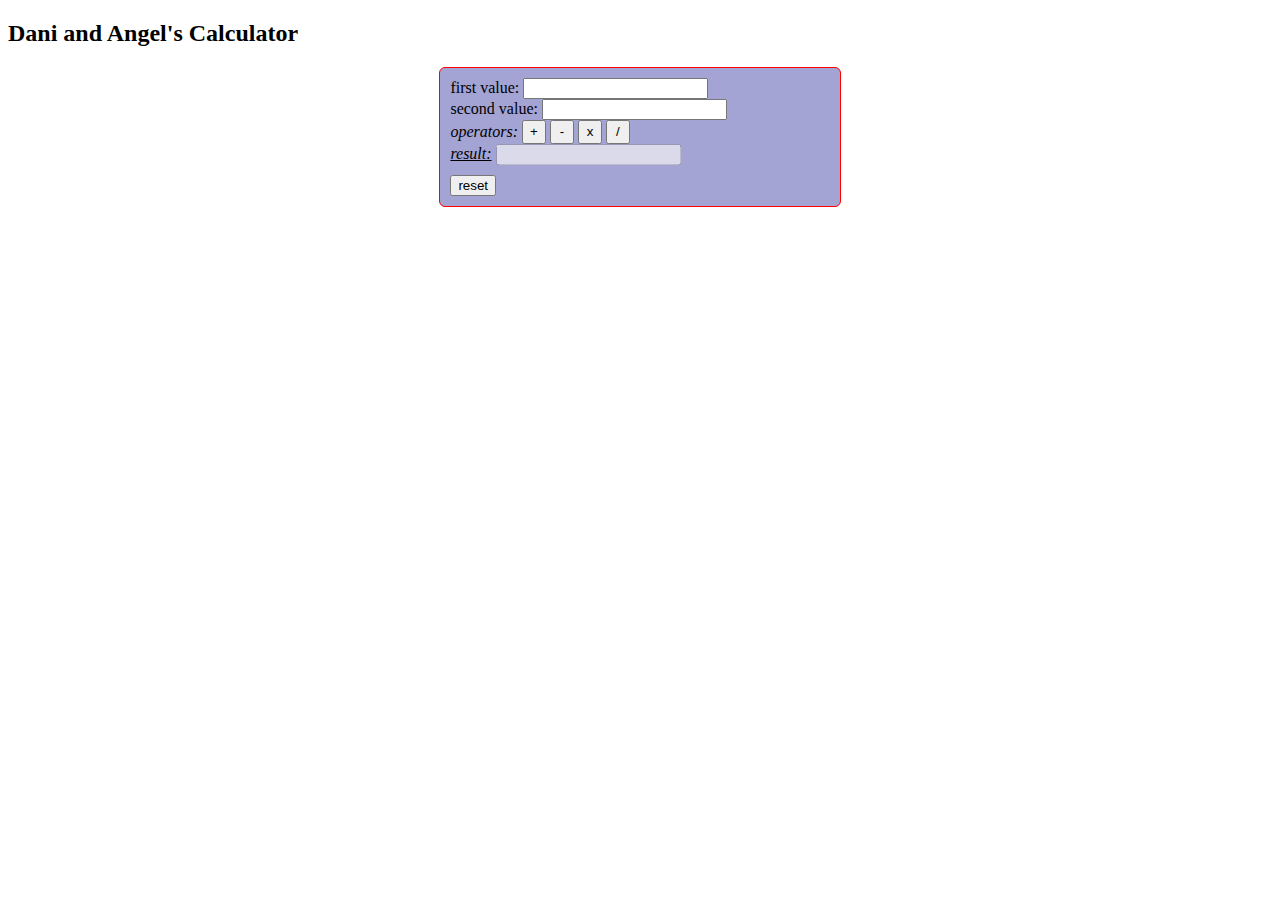
<file: learn HTML Javascript and CSS/index.html>
<!DOCTYPE html>
<html>
  <head>
    <meta name=“viewport” content=“width=device-width, initial-scale=1.0">
    <meta charset=“UTF-8”>
    <title>Calculator</title>
    <link rel="stylesheet" href="index.css">
  </head>
  <body>
    <h2>Dani and Angel's Calculator</h2>
    <div id="calculatorBox">
      <div>
        <div>
          first value: <input type="number" id="firstInput"/>
        </div>
        <div>
          second value: <input type="number" id="secondInput"/>
        </div>
      </div>
      <div>
        <span class="italics">operators:</span>
        <button class="operationButton" onclick="addOp()" id="addButton">+</button>
        <button class="operationButton" onclick="subOp()" id=subButton>-</button>
        <button class="operationButton" onclick="multOp()" id= mulButton">x</button>
        <button class="operationButton" onclick="divOp()" id=subButton>/</button>
      </div>
      <div>
        <div>
          <span class="underline italics">result:</span>
          <input id="result" disabled></input> 
        </div>
        <div>
        <button style="margin-top: 10px" onclick="refreshOp()">reset</button>
        </div>
      </div>
    </div>
    <script src="index.js"></script>
  </body>
</html>
</file>
<file: learn HTML Javascript and CSS/index.css>
#calculatorBox {
    background-color: #a3a3d4;
    width: 30%;
    margin: auto;
    border: 1px solid red;
    border-radius: 6px;
    padding: 10px;
}

.operationButton {
    width: 24px;
    height: 24px;
}

.underline {
    text-decoration: underline;
}

.italics {
    font-style: italic;
}
</file>
